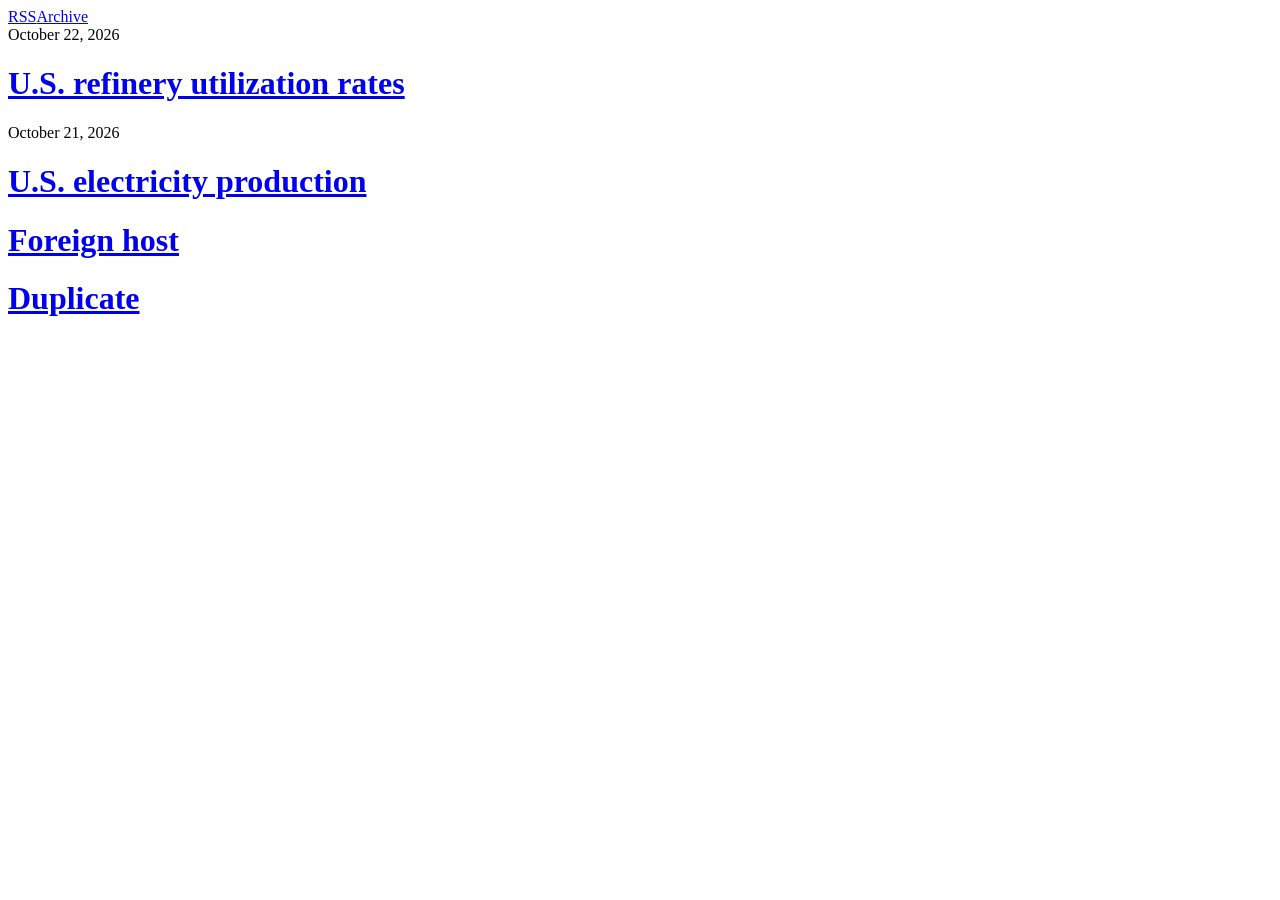
<file: ml-service/tests/fixtures/materials/eia-index.html>
<!doctype html><html><body>
<nav><a href="/rss/todayinenergy.xml">RSS</a><a href="/todayinenergy/archive.php">Archive</a></nav>
<div class="tie-article"><span class="date">October 22, 2026</span><h1><a href="detail.php?id=68344">U.S. refinery utilization rates</a></h1></div>
<div class="tie-article"><span class="date">October 21, 2026</span><h1><a href="detail.php?id=68325">U.S. electricity production</a></h1></div>
<div class="tie-article"><h1><a href="https://untrusted.example/detail.php?id=9">Foreign host</a></h1></div>
<div class="tie-article"><h1><a href="detail.php?id=68344">Duplicate</a></h1></div>
</body></html>
</file>
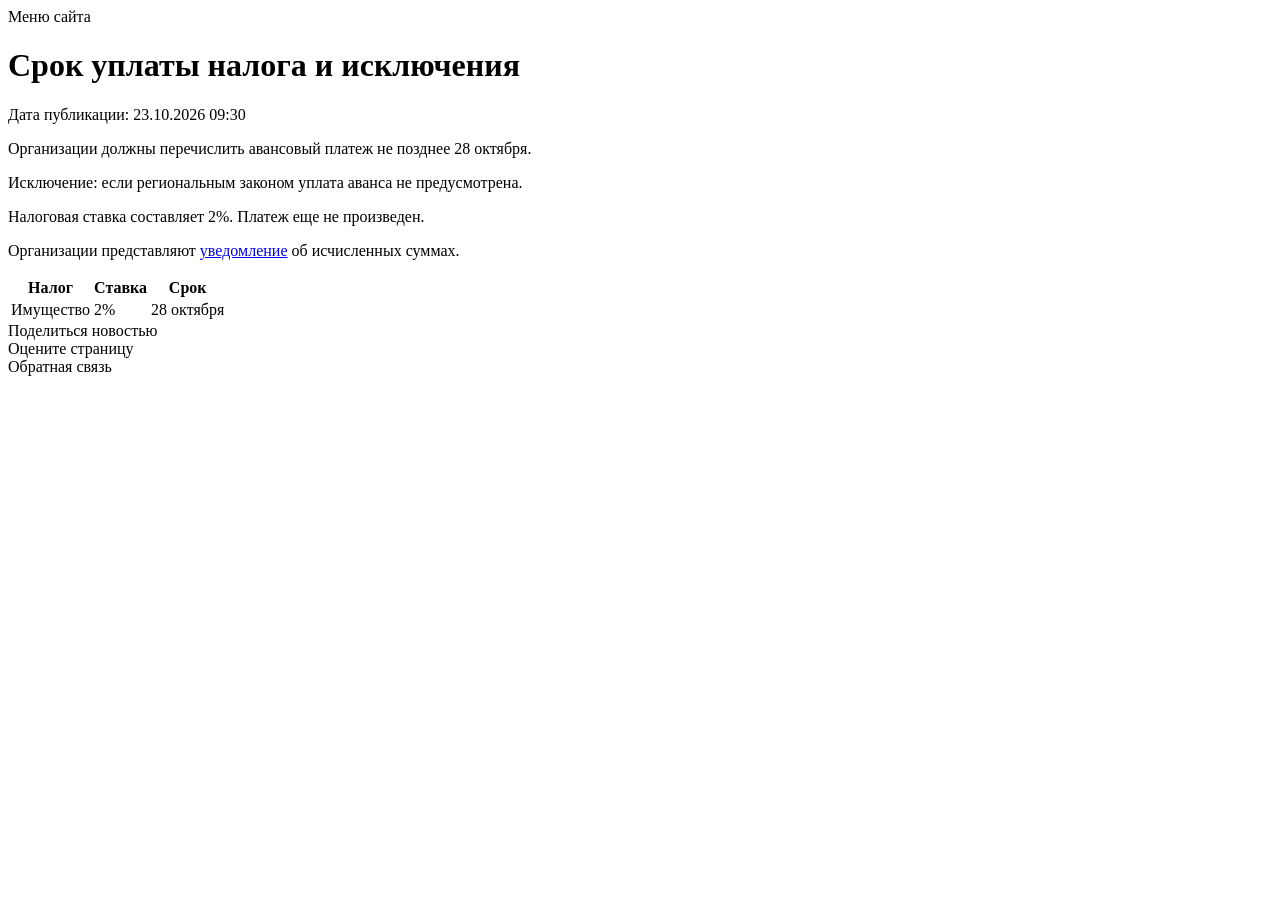
<file: ml-service/tests/fixtures/materials/fns-article.html>
<!doctype html><html lang="ru"><head><title>Срок уплаты налога</title>
<link rel="canonical" href="https://www.nalog.gov.ru/"></head><body>
<nav>Меню сайта</nav><h1>Срок уплаты налога и исключения</h1>
<div class="text_block">
<div class="news__time single-news__time">Дата публикации: 23.10.2026 09:30</div>
<div class="attention attention_red" style="display: none"><p>Это архивная публикация</p></div>
<p><p>Организации должны перечислить авансовый платеж не позднее 28 октября.</p>
<p>Исключение: если региональным законом уплата аванса не предусмотрена.</p>
<p>Налоговая ставка составляет 2%. Платеж еще не произведен.</p></p>
<p>Организации представляют <a href="https://example.test/law">уведом</a><a href="https://example.test/law">ление</a> об исчисленных суммах.</p>
<table><thead><tr><th>Налог</th><th>Ставка</th><th>Срок</th></tr></thead>
<tbody><tr><td>Имущество</td><td>2%</td><td>28 октября</td></tr></tbody></table>
<div class="share">Поделиться новостью</div><form>Оцените страницу</form>
<div hidden>Скрытая служебная строка</div><script>tracking()</script>
</div><div class="text_block"></div><footer>Обратная связь</footer></body></html>
</file>
